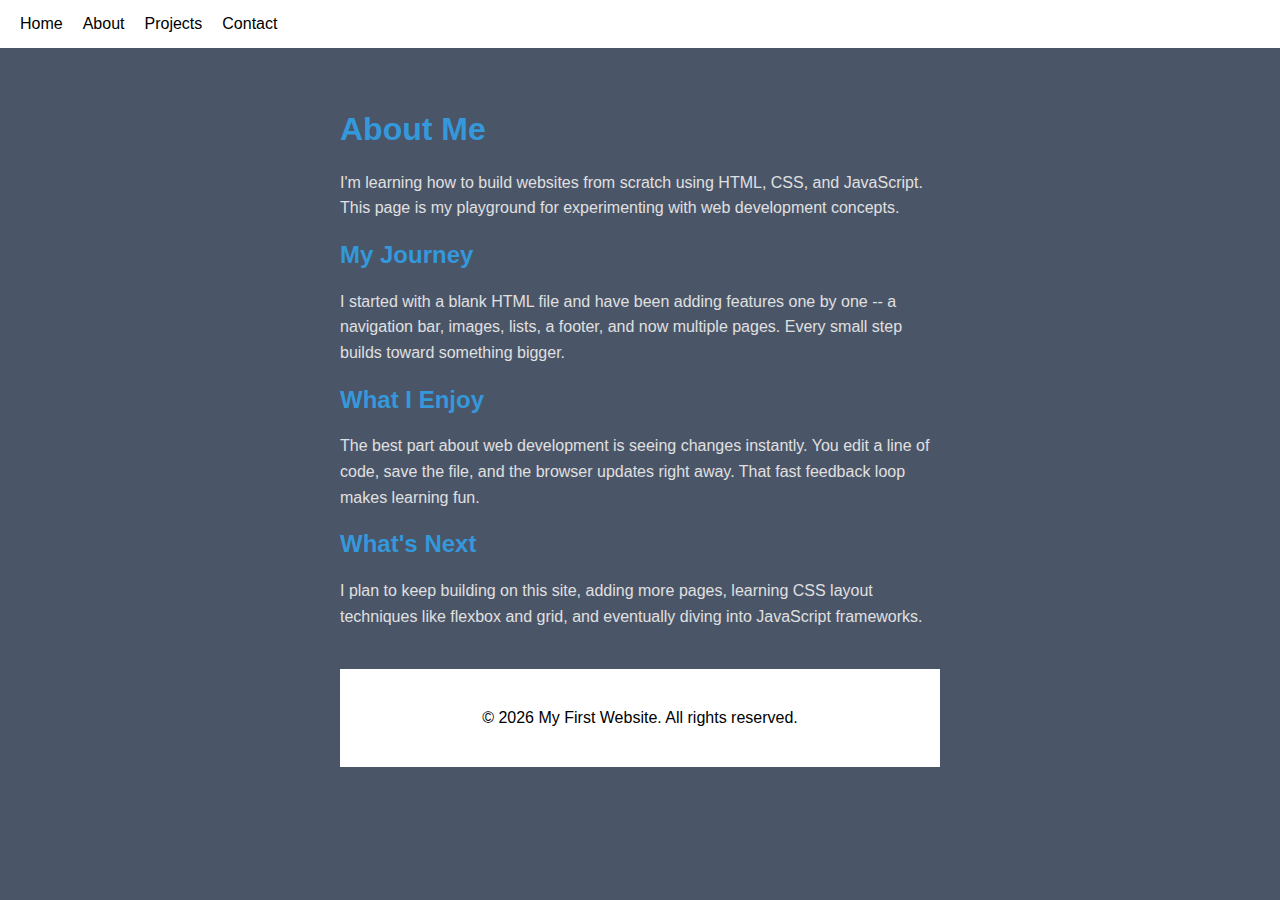
<file: about.html>
<!DOCTYPE html>
<html lang="en">
<head>
    <meta charset="UTF-8">
    <meta name="viewport" content="width=device-width, initial-scale=1.0">
    <title>About - My First Website</title>
    <link rel="stylesheet" href="style.css">
</head>
<body>
    <nav>
        <a href="index.html">Home</a>
        <a href="about.html">About</a>
        <a href="#">Projects</a>
        <a href="#">Contact</a>
    </nav>

    <h1>About Me</h1>
    <p>I'm learning how to build websites from scratch using HTML, CSS, and JavaScript. This page is my playground for experimenting with web development concepts.</p>

    <h2>My Journey</h2>
    <p>I started with a blank HTML file and have been adding features one by one -- a navigation bar, images, lists, a footer, and now multiple pages. Every small step builds toward something bigger.</p>

    <h2>What I Enjoy</h2>
    <p>The best part about web development is seeing changes instantly. You edit a line of code, save the file, and the browser updates right away. That fast feedback loop makes learning fun.</p>

    <h2>What's Next</h2>
    <p>I plan to keep building on this site, adding more pages, learning CSS layout techniques like flexbox and grid, and eventually diving into JavaScript frameworks.</p>

    <footer>
        <p>&copy; 2026 My First Website. All rights reserved.</p>
    </footer>
</body>
</html>
</file>
<file: style.css>
body {
    font-family: Arial, sans-serif;
    max-width: 600px;
    margin: 70px auto 50px;
    padding: 20px;
    background-color: #4a5568;
    color: #e0e0e0;
}

h1 {
    color: #3498db;
}

h2 {
    color: #3498db;
}

ul, ol {
    padding-left: 20px;
}

ul li {
    list-style: none;
    position: relative;
    padding-left: 12px;
    margin-bottom: 6px;
}

ul li::before {
    content: "›";
    color: #ffffff;
    position: absolute;
    left: -8px;
    font-size: 18px;
}

ol li {
    padding-left: 8px;
    margin-bottom: 6px;
    color: #e0e0e0;
}

ol li::marker {
    color: #ffffff;
}

p {
    line-height: 1.6;
}

button {
    background-color: #3498db;
    color: white;
    border: none;
    padding: 10px 20px;
    font-size: 16px;
    cursor: pointer;
    border-radius: 4px;
}

button:hover {
    background-color: #2980b9;
}

nav {
    background-color: #ffffff;
    padding: 15px 20px;
    position: fixed;
    top: 0;
    left: 0;
    width: 100%;
    display: flex;
    gap: 20px;
    align-items: center;
}

nav a {
    color: #000000;
    text-decoration: none;
    font-size: 16px;
}

nav a:hover {
    color: #3498db;
}

.card-grid {
    display: flex;
    flex-wrap: wrap;
    gap: 12px;
}

.card {
    background-color: #3a3f4b;
    padding: 16px;
    border-radius: 8px;
    flex: 1 1 150px;
    box-sizing: border-box;
}

.card h3 {
    color: #3498db;
    margin: 0 0 6px 0;
}

.card p {
    margin: 0;
}

.goals-grid {
    display: grid;
    grid-template-columns: repeat(3, 1fr);
    gap: 12px;
}

.goal {
    background-color: #3a3f4b;
    padding: 16px;
    border-radius: 8px;
    text-align: center;
}

footer {
    background-color: #ffffff;
    color: #000000;
    text-align: center;
    padding: 20px;
    margin-top: 40px;
}

/* Tablets and smaller (768px and below) */
@media (max-width: 768px) {
    body {
        max-width: 100%;
        padding: 15px;
    }

    nav {
        gap: 15px;
        padding: 12px 15px;
    }
}

/* Tablets and smaller - grid */
@media (max-width: 768px) {
    .goals-grid {
        grid-template-columns: repeat(2, 1fr);
    }
}

/* Phones (480px and below) */
@media (max-width: 480px) {
    body {
        margin-top: 60px;
        padding: 10px;
    }

    nav {
        gap: 10px;
        padding: 10px 12px;
    }

    nav a {
        font-size: 14px;
    }

    h1 {
        font-size: 24px;
    }

    h2 {
        font-size: 20px;
    }

    button {
        width: 100%;
    }

    .goals-grid {
        grid-template-columns: 1fr;
    }
}
</file>
